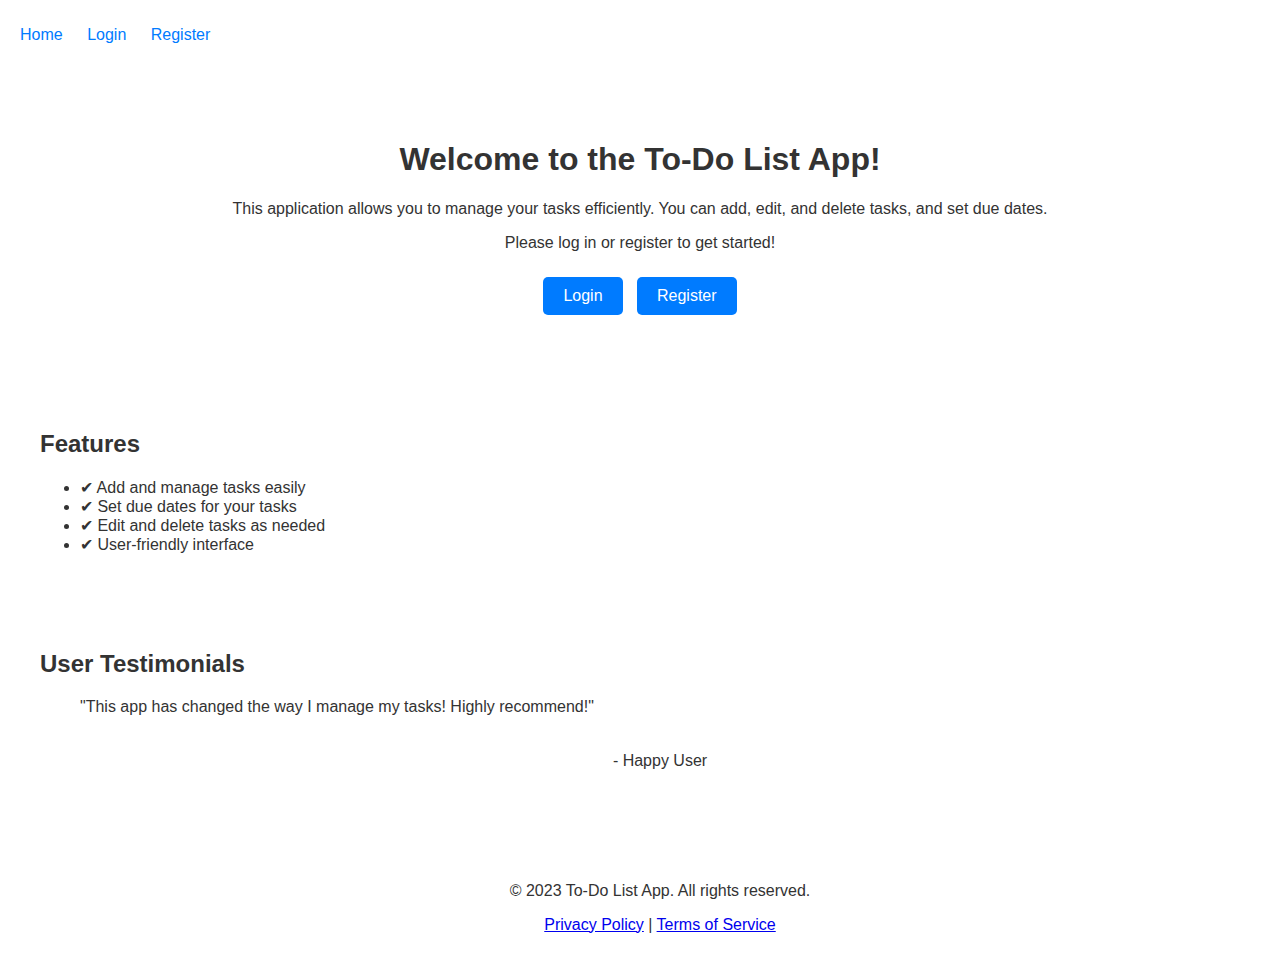
<file: index.html>
<!DOCTYPE html>
<html lang="en">
<head>
    <meta charset="UTF-8">
    <meta name="viewport" content="width=device-width, initial-scale=1.0">
    <title>To-Do List Home</title>
    <link rel="stylesheet" href="styles.css">
</head>
<body>
    <header>
        <nav>
            <ul>
                <li><a href="index.html">Home</a></li>
                <li><a href="login.html">Login</a></li>
                <li><a href="register.html">Register</a></li>
            </ul>
        </nav>
    </header>
    <main>
        <section class="welcome">
            <h1>Welcome to the To-Do List App!</h1>
            <p>This application allows you to manage your tasks efficiently. You can add, edit, and delete tasks, and set due dates.</p>
            <p>Please log in or register to get started!</p>
            <div class="cta-buttons">
                <a href="login.html" class="button">Login</a>
                <a href="register.html" class="button">Register</a>
            </div>
        </section>
        <section class="features">
            <h2>Features</h2>
            <ul>
                <li>✔ Add and manage tasks easily</li>
                <li>✔ Set due dates for your tasks</li>
                <li>✔ Edit and delete tasks as needed</li>
                <li>✔ User-friendly interface</li>
            </ul>
        </section>
        <section class="testimonials">
            <h2>User Testimonials</h2>
            <blockquote>
                <p>"This app has changed the way I manage my tasks! Highly recommend!"</p>
                <footer>- Happy User</footer>
            </blockquote>
        </section>
    </main>
    <footer>
        <p>&copy; 2023 To-Do List App. All rights reserved.</p>
        <p><a href="#">Privacy Policy</a> | <a href="#">Terms of Service</a></p>
    </footer>
    <script src="script.js"></script>
</body>
</html>
</file>
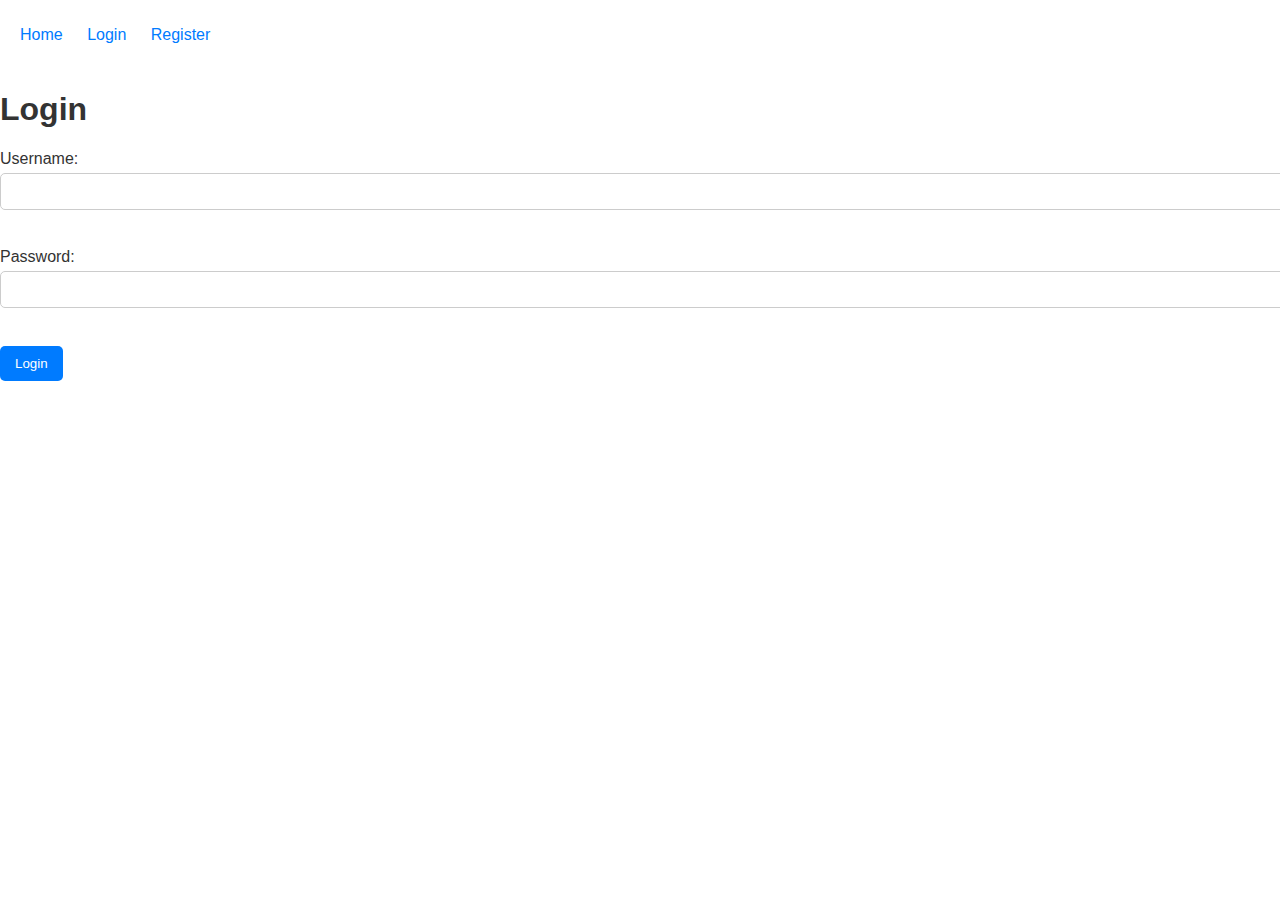
<file: login.html>
<!DOCTYPE html>
<html lang="en">
<head>
    <meta charset="UTF-8">
    <meta name="viewport" content="width=device-width, initial-scale=1.0">
    <title>Login</title>
    <link rel="stylesheet" href="styles.css">
</head>
<body>
    <header>
        <nav>
            <ul>
                <li><a href="index.html">Home</a></li>
                <li><a href="login.html">Login</a></li>
                <li><a href="register.html">Register</a></li>
            </ul>
        </nav>
    </header>
    <main>
        <section>
            <h1>Login</h1>
            <form id="login-form">
                <label for="username">Username:</label>
                <input type="text" id="username" name="username" required><br><br>
                <label for="password">Password:</label>
                <input type="password" id="password" name="password" required><br><br>
                <input type="submit" value="Login">
            </form>
        </section>
    </main>
    <script src="script.js"></script>
</body>
</html>
</file>
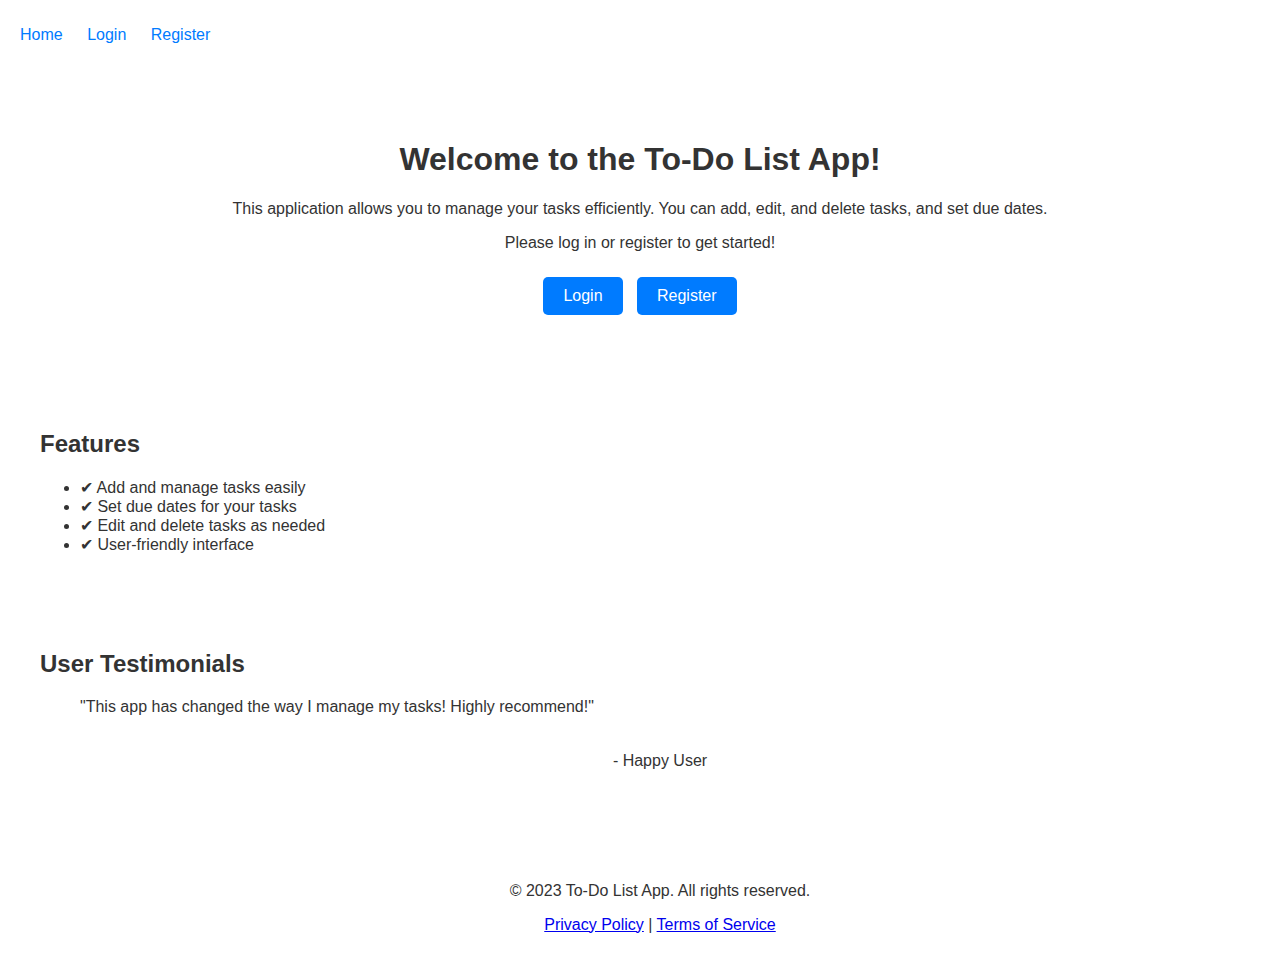
<file: logout.html>
<!DOCTYPE html>
<html lang="en">
<head>
    <meta charset="UTF-8">
    <meta name="viewport" content="width=device-width, initial-scale=1.0">
    <title>Logout</title>
    <script>
        // Clear session and redirect to home
        window.onload = function() {
            // Clear any session data if needed
            window.location.href = 'index.html';
        };
    </script>
</head>
<body>
    <p>Logging out...</p>
</body>
</html>
</file>
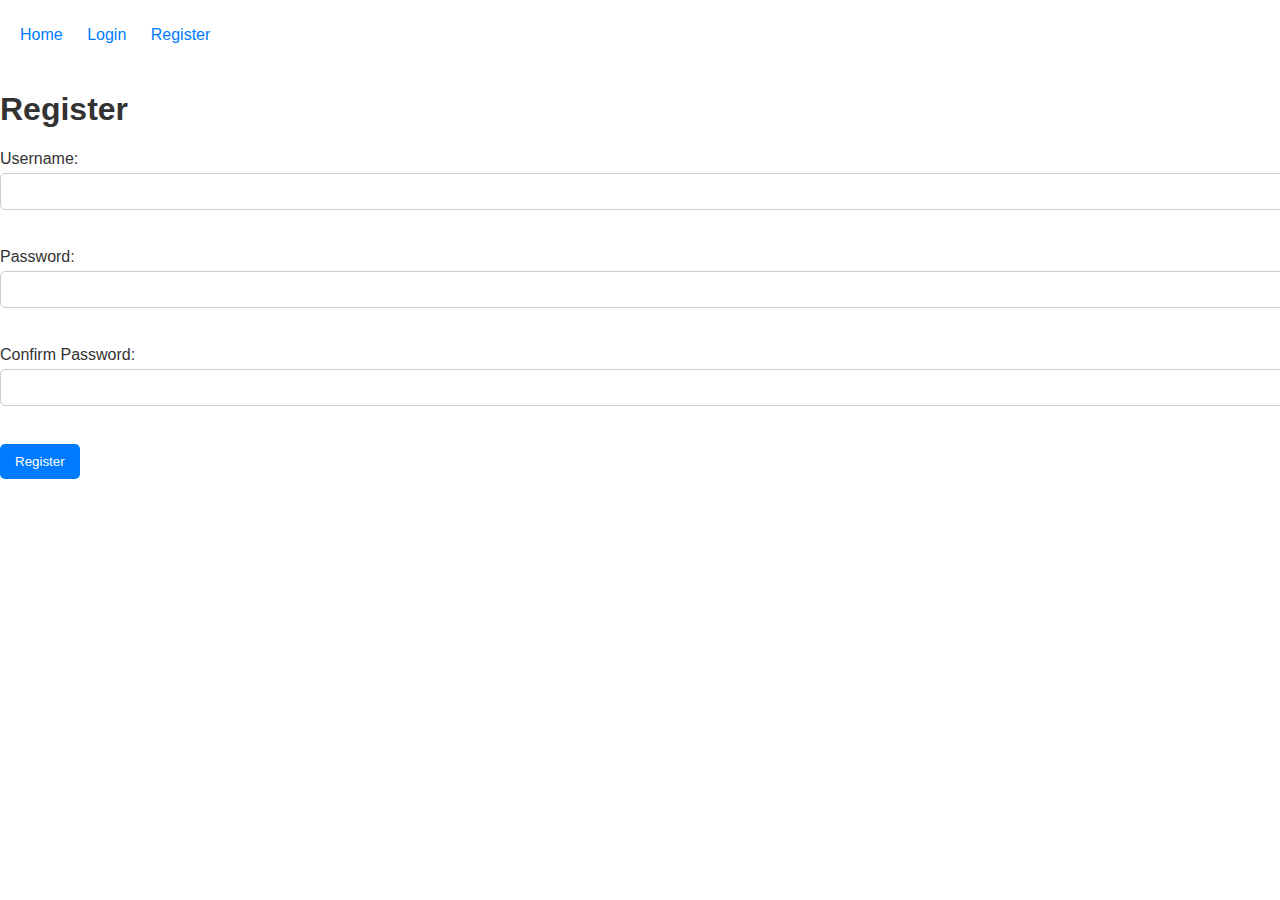
<file: register.html>
<!DOCTYPE html>
<html lang="en">
<head>
    <meta charset="UTF-8">
    <meta name="viewport" content="width=device-width, initial-scale=1.0">
    <title>Register</title>
    <link rel="stylesheet" href="styles.css">
</head>
<body>
    <header>
        <nav>
            <ul>
                <li><a href="index.html">Home</a></li>
                <li><a href="login.html">Login</a></li>
                <li><a href="register.html">Register</a></li>
            </ul>
        </nav>
    </header>
    <main>
        <section>
            <h1>Register</h1>
            <form id="register-form">
                <label for="username">Username:</label>
                <input type="text" id="username" name="username" required><br><br>
                <label for="password">Password:</label>
                <input type="password" id="password" name="password" required><br><br>
                <label for="confirmPassword">Confirm Password:</label>
                <input type="password" id="confirmPassword" name="confirmPassword" required><br><br>
                <input type="submit" value="Register">
            </form>
        </section>
    </main>
    <script src="script.js"></script>
</body>
</html>
</file>
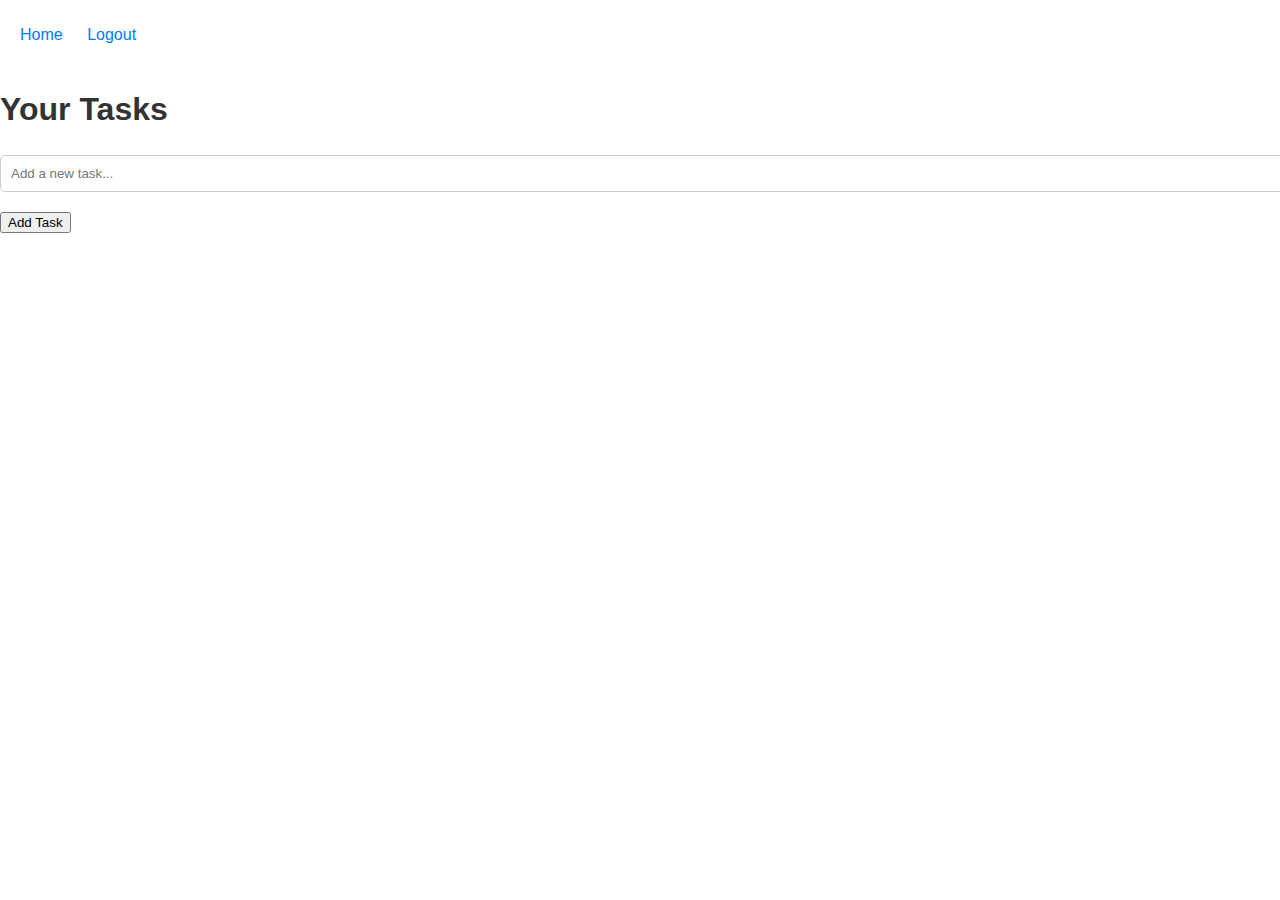
<file: tasks.html>
<!DOCTYPE html>
<html lang="en">
<head>
    <meta charset="UTF-8">
    <meta name="viewport" content="width=device-width, initial-scale=1.0">
    <title>Your Tasks</title>
    <link rel="stylesheet" href="styles.css">
</head>
<body>
    <header>
        <nav>
            <ul>
                <li><a href="index.html">Home</a></li>
                <li><a href="logout.html">Logout</a></li>
            </ul>
        </nav>
    </header>
    <main>
        <section>
            <h1>Your Tasks</h1>
            <input type="text" id="taskInput" placeholder="Add a new task...">
            <button id="addTaskButton">Add Task</button>
            <ul id="taskList"></ul>
        </section>
    </main>
    <script src="script.js"></script>
</body>
</html>
</file>
<file: styles.css>
body {
    font-family: 'Arial', sans-serif;
    background-image: url('https://www.highreshdwallpapers.com/wp-content/uploads/2014/05/Plain-and-Simple.jpg'); /* Your chosen image URL */
    background-size: cover; /* Cover the entire background */
    background-position: center; /* Center the background image */
    margin: 0;
    padding: 0;
    color: #333;
}
header {
    background: rgba(255, 255, 255, 0.8);
    padding: 10px 20px;
}

nav ul {
    list-style-type: none;
    padding: 0;
}

nav ul li {
    display: inline;
    margin-right: 20px;
}

nav ul li a {
    text-decoration: none;
    color: #007bff;
}

.welcome {
    text-align: center;
    padding: 50px;
}

.cta-buttons {
    margin-top: 20px;
}

.button {
    display: inline-block;
    padding: 10px 20px;
    background-color: #007bff;
    color: white;
    text-decoration: none;
    border-radius: 5px;
    margin: 5px;
}

.button:hover {
    background-color: #0056b3;
}

.features, .testimonials {
    padding: 20px;
    margin: 20px;
    background: rgba(255, 255, 255, 0.8);
    border-radius: 10px;
}

footer {
    text-align: center;
    padding: 20px;
    background: rgba(255, 255, 255, 0.8);
    position: relative;
    bottom: 0;
    width: 100%;
}

input[type="text"], input[type="password"] {
    width: 100%;
    padding: 10px;
    margin: 5px 0 20px 0;
    border: 1px solid #ccc;
    border-radius: 5px;
}

input[type="submit"] {
    background-color: #007bff;
    color: white;
    padding: 10px 15px;
    border: none;
    border-radius: 5px;
    cursor: pointer;
}

input[type="submit"]:hover {
    background-color: #0056b3;
}
</file>
